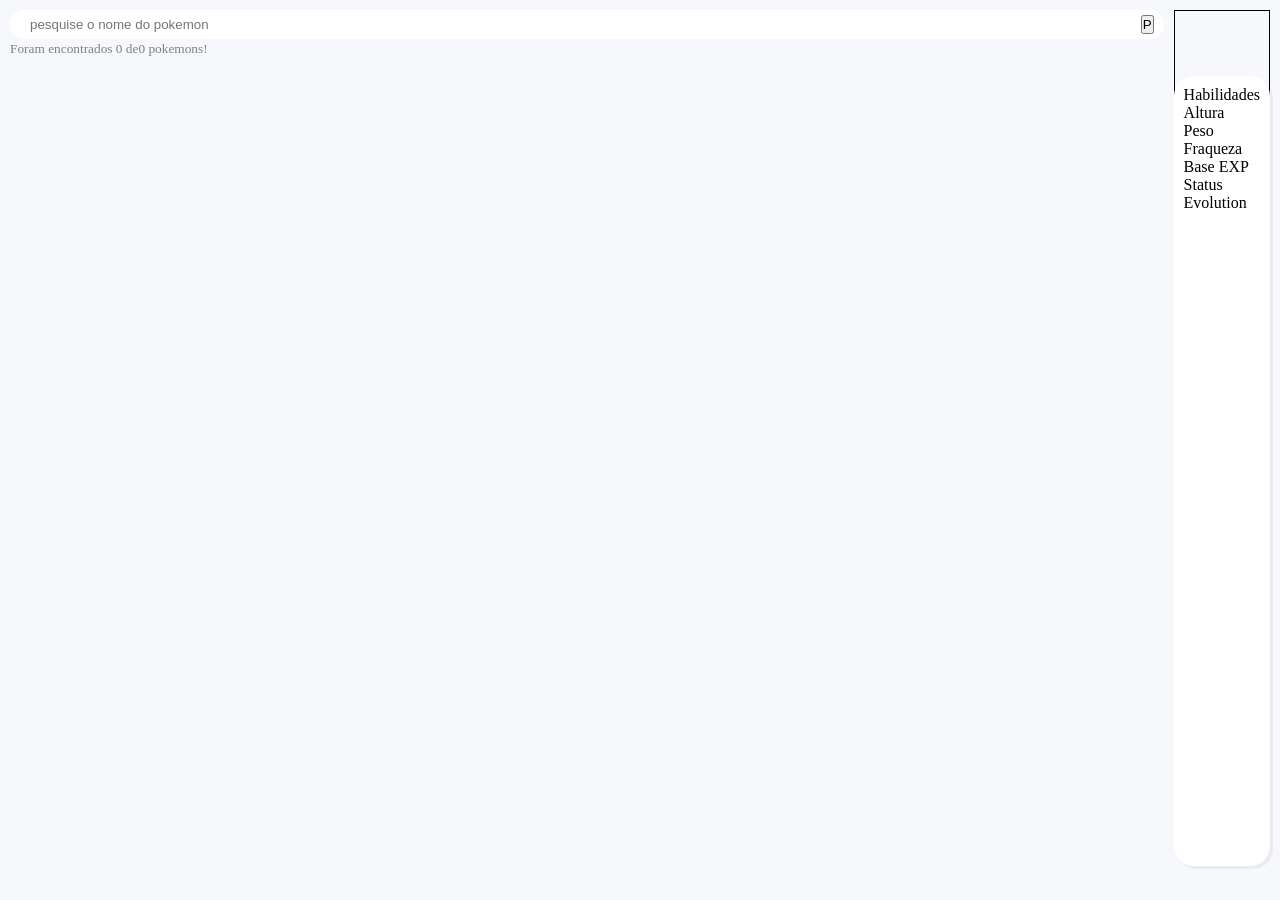
<file: index.html>
<!DOCTYPE html>
<html lang="pt-br">

<head>
    <meta charset="UTF-8">
    <title>Pokedex</title>
    <link rel="stylesheet" href="style.css">
    <link rel="icon" type>
</head>

<body>
    <!-- CORPO -->
    <div class="ctn-corpo">
        <!-- PESQUISA -->
        <form id="form-pesquisa">
            <div class="ctn-pesquisa">
                <input type="text" id="pesquisa" class="inpt-pesquisa" placeholder="pesquise o nome do pokemon" />
                <button class="btn-pesquisar">P</button>
            </div>
            <span id="restante"></span>
        </form>
        <!-- LISTA -->
        <main>
            <ul id="lista-pokemon">
            </ul>
        </main>
    </div>
    <!-- VISUALIZAÇÃO -->
    <div id="informacao" class="ctn-visualizacao">
        <!-- IMAGEM -->
        <div class="ctn-imagem"></div>
        <!-- INFOTMAÇÕES -->
        <div class="card">
            <div>
                <p id="pkm-id></p>
                <p  id=" pkm-nome> </p>
                <ul id="pkm-tipos"></ul>
            </div>
            <div>
                <label>Habilidades</label>
                <ul id="pkm-habilidades"></ul>
            </div>
            <div class="outras-infos">
                <div>
                    <label>Altura</label>
                    <div id="pkm-altura"></div>
                </div>
                <div>
                    <label>Peso</label>
                    <div id="pkm-peso"></div>
                </div>
                <div>
                    <label>Fraqueza</label>
                    <ul id="pkm-fraqueza"></ul>
                </div>
                <div>
                    <label>Base EXP</label>
                    <div id="pkm-base-exp"></div>
                </div>
            </div>
            <div>
                <label>Status</label>
                <ul id="pkm-status"></ul>
            </div>
            <div>
                <label>Evolution</label>
            </div>
        </div>
    </div>
</body>
<script src="script.js"></script>

</html>
</file>
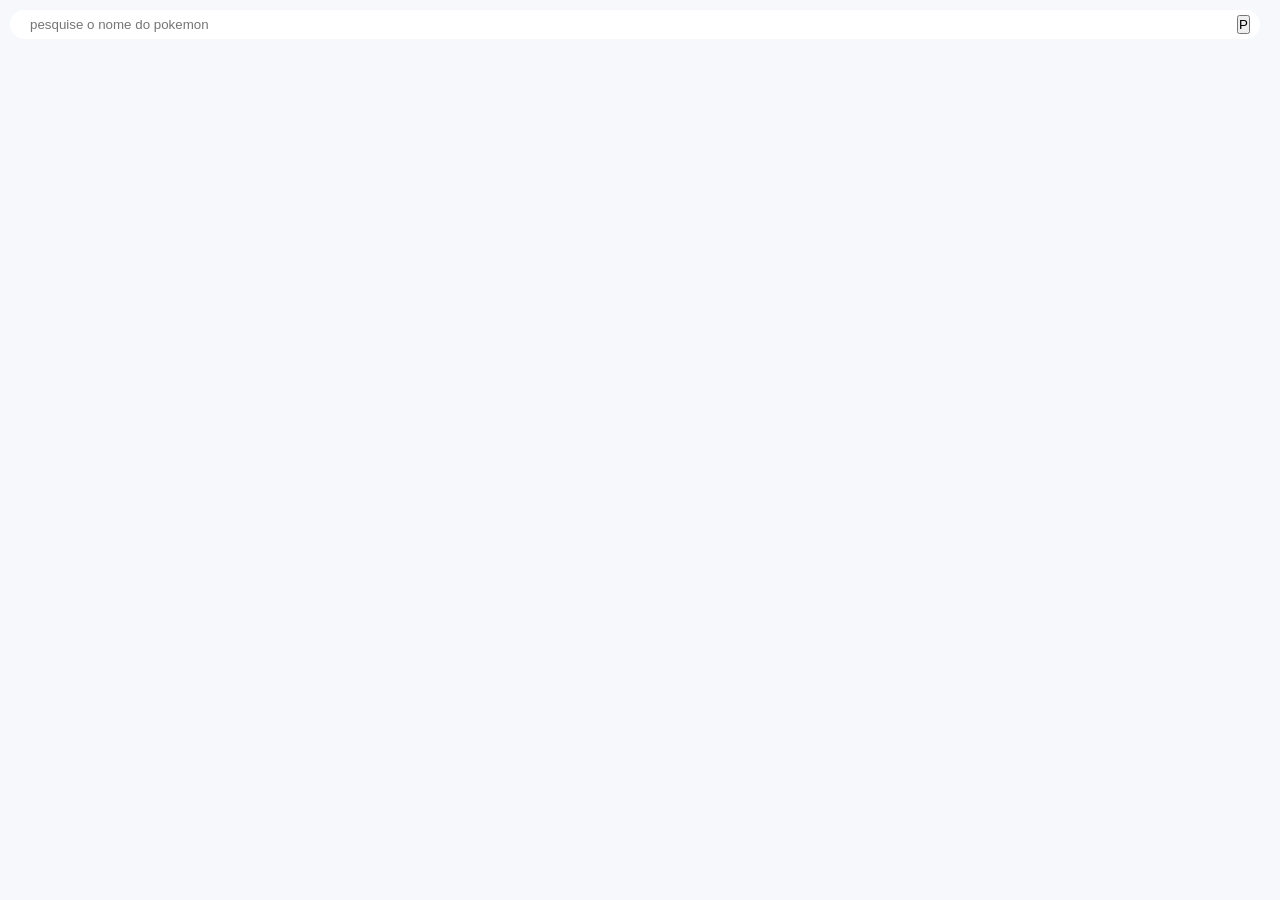
<file: inde.html>
<!DOCTYPE html>
<html lang="pt-br">

<head>
    <meta charset="UTF-8">
    <title>Pokedex</title>
    <link rel="stylesheet" href="style.css">
</head>

<body>
    <!-- CORPO -->
    <div class="ctn-corpo">
        <!-- PESQUISA -->
        <div>
            <div class="ctn-pesquisa">
                <input type="text" class="inpt-pesquisa" placeholder="pesquise o nome do pokemon"/>
                <button class="btn-pesquisar">P</button>
            </div>
        </div>
        <!-- LISTA -->
        <main>
            <ul id="lista-pokemon">
            </ul>
        </main>
    </div>
    <!-- VISUALIZAÇÃO -->
    <div class="ctn-visualização"></div>
</body>
<script src="script.js"></script>

</html>
</file>
<file: style.css>
* {
    margin: 0;
    padding: 0;
    box-sizing: border-box;
}

:root {
    --background-color: #f6f8fc;
}

body {
    height: 100vh;
    padding: 10px;
    background-color: var(--background-color);
    display: flex;
    flex-direction: row;
    gap: 10px;
}

.ctn-corpo {
    flex: 1;
    display: flex;
    flex-direction: column;
    gap: 10px;
}

.ctn-pesquisa {
    background-color: white;
    border-radius: 20px;
    padding: 5px 10px 5px 20px;
    display: flex;
    flex-direction: row;
    gap: 10px;
}

.ctn-pesquisa .inpt-pesquisa {
    border: none;
    width: 100%;
    outline: none;
}

.ctn-pesquisa .btn-pesquisa {
    border: none;
    width: 30px;
    height: 30px;
    border-radius: 10px;
    cursor: pointer;
}

#restante {
    font-size: smaller;
    margin-top: 20px 0 0 20px;
    user-select: none;
    color: gray;
}

main {
    height: 100%;
    overflow-y: scroll;
}

#lista-pokemon {
    list-style: none;
    display: flex;
    flex-direction: row;
    flex-wrap: wrap;
    gap: 10px;
}

#lista-pokemon li {
    display: flex;
    flex-direction: column;
    align-items: center;
    user-select: none;
}

#lista-pokemon li:hover:not(.inactive) {
    cursor: pointer;
    scale: 105%;
}

.inactive {
    color: rgb(145, 145, 145);
}

.ctn-imagem {
    width: 96px;
    height: 96px;
    margin-bottom: -30px;
    z-index: 1;
}

#lista-pokemon .card {
    width: 200px;
    height: 100px;
    background-color: white;
    padding: 10px;
    padding-top: 40px;
    border-radius: 20px;
    box-shadow: 3px 3px 1px rgba(0, 0, 0, 0.5);
    display: flex;
    flex-direction: column;
    justify-content: center;
}

.ctn-numero {
    font-size: x-small;
    color: #abb0b9;
    font-weight: bold;
    text-align: center;
}

.ctn-nome {
    font-size: small;
    font-weight: bold;
    text-align: center;
    text-transform: capitalize;
}

.ctn-visualizacao {
    height: 100%;
    /*display: none;*/
}

.lista-tipos {
    list-style: none;
    display: flex;
    flex-direction: row;
    flex-wrap: wrap;
    justify-content: center;
    align-items: center;
    gap: 5px;
    margin-top: 5px;
}

.ctn-visualizacao .ctn-imagem {
    border: 1px solid black;
    margin: 0 40px -60 40px;
    width: 150x;
    height: 150x;
}

.ctn-visualizacao .card {
    background-color: white;
    box-shadow: 3px 3px 1px rgba(0, 0, 0, 0.05);
    padding: 10px;
    border-radius: 20px;
    height: calc(100% - 90px);
}

#pkm-status{
    display: flex;
    flex-direction: row-reverse;
    gap: 5px;
    flex-wrap: wrap;
    font-size: small;
    list-style: none;
    text-align: center;
    
}
</file>
